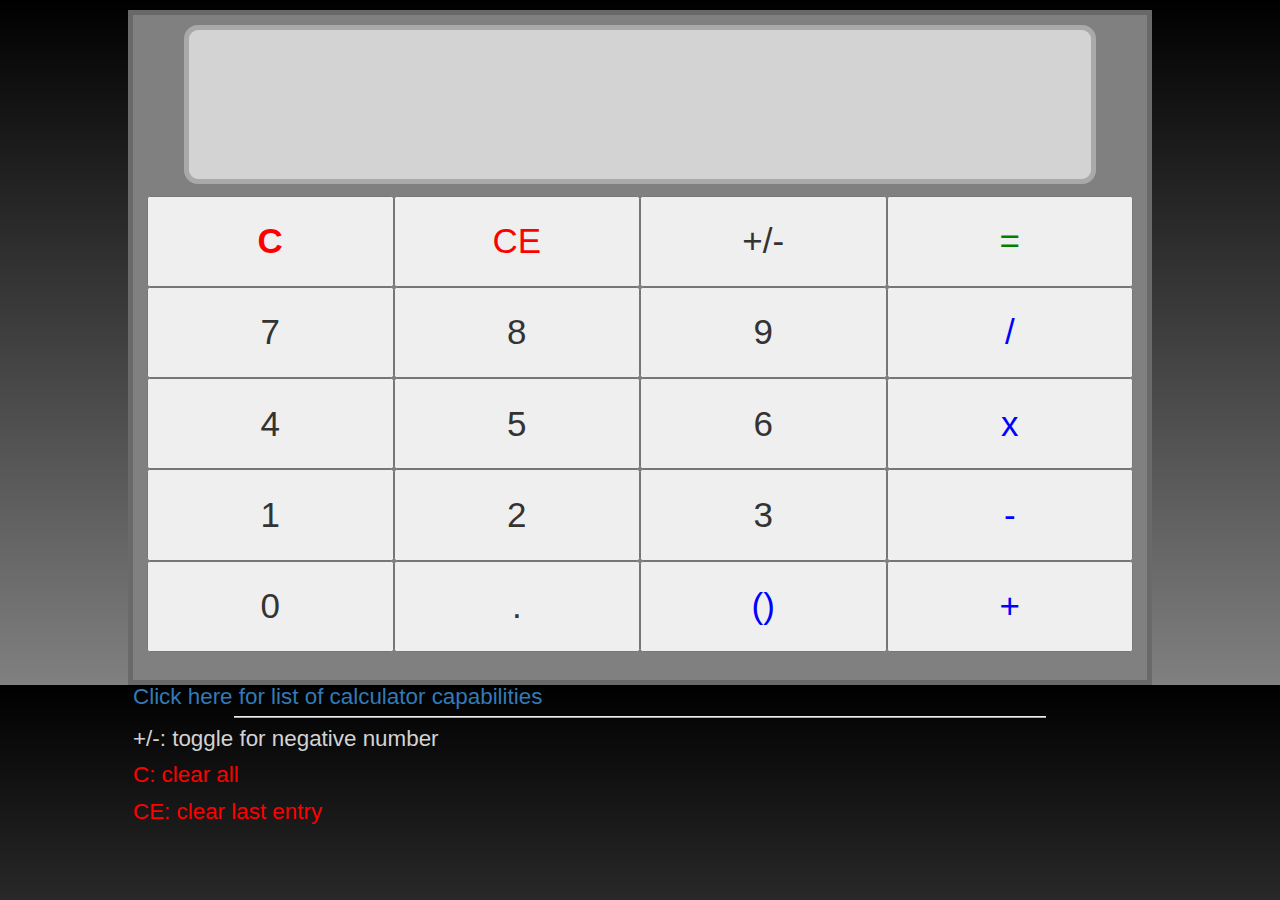
<file: index.html>
<!-- Calculator     Vernon Louie      December 2016 thru April 2017 -->

<!doctype html>
<html>
    <head>
        <meta name="viewport" content="width=detvice-width, initial-scale=1.0">
        <title> calculator </title>

        <script src="https://code.jquery.com/jquery-2.1.4.min.js"> </script>
        <script src="main.js"> </script>

        <link rel="stylesheet" href="https://maxcdn.bootstrapcdn.com/bootstrap/3.3.7/css/bootstrap.min.css"/>
        <link type="text/css" rel = "stylesheet" href="style.css">
    </head>

    <body>
        <div class = "container1">
            <div class = "display">
                <!-- where the numbers, math operators, equal sign and result display -->
            </div>

            <div class = "button_area">
                <div class = "all_buttons">                             <!-- ROW 1 -->
                    <button type="button" class = "special"> <b> C </b> </button>
                    <button type="button" class = "special"> CE </button>
                    <button type="button" class = "number" id = "negative"> +/- </button>
                    <button type="button" class = "equal"> = </button>
                                                                        <!-- ROW 2 -->
                    <button type="button" class = "number"> 7 </button>
                    <button type="button" class = "number"> 8 </button>
                    <button type="button" class = "number"> 9 </button>
                    <button type="button" class = "operator"> / </button>
                                                                        <!-- ROW 3 -->
                    <button type="button" class = "number"> 4 </button>
                    <button type="button" class = "number"> 5 </button>
                    <button type="button" class = "number"> 6 </button>
                    <button type="button" class = "operator"> x </button>
                                                                        <!-- ROW 4 -->
                    <button type="button" class = "number"> 1 </button>
                    <button type="button" class = "number"> 2 </button>
                    <button type="button" class = "number"> 3 </button>
                    <button type="button" class = "operator"> - </button>
                                                                        <!-- ROW 5 -->
                    <button type="button" class = "number"> 0 </button>
                    <button type="button" class = "number"> . </button>
                    <button type="button" class = "operator"> () </button>

                    <button type="button" class = "operator"> + </button>
                </div> <!-- end all_buttons div -->
            </div> <!-- end button_area div -->

            <div class="clarifications">
                <a href="https://docs.google.com/document/d/1x3U2spttq17miGLMfiNpyfGcl1R34BcZWr2SEEAnyvk/pub" target="_blank">Click here for list of calculator capabilities</a>
                <hr>

                <p class="lightgray"> +/-: toggle for negative number </p>
                <p class="special"> C: clear all </p>
                <p class="special"> CE: clear last entry </p>
            </div>

        </div>  <!-- end container1 div  -->
    </body>
</html>
</file>
<file: style.css>
/*  Calculator project    Vernon Louie         December 2016 thru April 2017  */

body {
    font-family:    Verdana, Arial;
    background:     linear-gradient(black, gray);
}

/* found these fonts on http://www.fontspace.com/category/calculator */
@font-face {
    font-family:    "digital-7";
    src:            url("digital-7.ttf");
}

@font-face {
    font-family:    "dig7_mono_italic";
    src:            url("digital-7_mono_italic.ttf");
}

h3 {
    display:    inline-block;
    font-size:  3em;
    margin:     1px 0 1px 0;
}

.container1 {
    height:             75vh;
    width:              80vw;
    background-color:   gray;
    margin:             auto;
    margin-top:         10px;
    border:             dimgrey 0.4em solid;
}

.display {
    height:             24%;
    width:              90%;
    font-family:        dig7_mono_italic, Verdana, Arial;
    background-color:   lightgrey;
    margin:             auto;
    margin-bottom:      0.5em;
    margin-top:         0.5em;
    padding-top:        1em;
    text-align:         left;
    border-radius:      1em;
    border:             0.4em darkgray solid;
    position:           relative;
    top:                0.2em;
    overflow:           auto;
}

.all_buttons {
    display:    flex;
    flex-wrap:  wrap;
    height:     94%;
    margin:     1em;
}

.all_buttons button {
    flex:       1 1 25%;
    height:     20%;
    font-size:  2.5em;
}

button:hover {
    background-color:   white;
}

.button_area {
    height: 75%;
}

.special {
    color:  red;
}

.operator {
    color:  blue;
}

.equal {
    color:  green;
}

.lightgray {
    color:  lightgray;
}

.clarifications p, a {
    font-size:  1.6em;
    margin:     0.2em 0;
}

hr {
    margin:             0.2em auto;
    background-color:   darkgray;
    width:              80%;
    height:             0.1em;
}

/******************** Responsiveness ***********************/

/* For mobile landscape */
@media only screen and (orientation: landscape) and (max-width: 700px) {
    h3 {
        font-size:  2em;
        margin:     0;
    }

    .clarifications {
        position:   relative;
        top:        0.6em;
    }

    .clarifications p, a {
        font-size:  1.1em;
        margin-top: -5px;
    }

    .all_buttons button {
        font-size:  1.5em;
    }

    .button_area {
        height: 70%;
    }
}

/* For non-mobile (to prevent non-mobile from using mobile landscape) */
@media only screen and (min-width: 700px) {
    h3 {
        font-size: 2.5em;
    }

    .clarifications p, a {
        font-size:  1.6em;
    }

    .all_buttons button {
        font-size:  2.5em;
    }

    .button_area {
        height: 73%;
    }
}

/* For mobile portrait */
@media only screen and (max-width: 500px) {
    h3 {
        font-size: 2em;
    }

    .clarifications p, a {
        font-size:  1.1em;
    }

    .all_buttons button {
        font-size:  2em;
    }

    .button_area {
        height: 73%;
    }
}

/************** End of current CSS *******************/

/* may incorporate tool tips later */
.tiptext {
    visibility:         hidden;
    background-color:   black;
    color:              white;
    text-align:         center;
    border-radius:      1em;
    position:           absolute;
    z-index:            1;
}

.tooltip:hover .tiptext{
    visibility: visible;
}

/***** Old styling before flex *****/
    /*.button_area {*/
        /*height:             79%;*/
        /*width:              90%;*/
        /*margin:             auto;*/
        /*vertical-align:     middle;*/
    /*}*/

    /*.button {*/
        /*height:             99%;*/
    /*}*/

    /*.button_row {*/
        /*height:             20%;*/
        /*margin:             0.1em;*/
    /*}*/

    /*.special {*/
        /*height:             98%;*/
        /*width:              98%;*/
        /*background-color:   blue;*/
        /*display:            inline-block;*/
        /*text-align:         center;*/
        /*color:              white;*/
        /*border-radius:      2em;*/
        /*border:             lightyellow 0.2em solid;*/
    /*}*/

    /*.number, .equal {*/
        /*height:             98%;*/
        /*width:              98%;*/
        /*background-color:   lightyellow;*/
        /*display:            inline-block;*/
        /*text-align:         center;*/
        /*border-radius:      2em;*/
        /*border:             gold 0.2em solid;*/
    /*}*/

    /*.operator {*/
        /*position:       relative;*/
        /*height:             98%;*/
        /*width:              98%;*/
        /*background-color:   red;*/
        /*display:            inline-block;*/
        /*text-align:         center;*/
        /*color:              white;*/
        /*border-radius:      2em;*/
        /*border:             black 0.2em solid;*/
    /*}*/

    /*h1, h2, h3 {*/
        /*position:   absolute;*/
        /*-ms-transform:  translate(1em, 2em);*/
        /*-webkit-transform:  translate(1em, 2em);*/
        /*transform:      translate(1em, 2em);*/
    /*}*/
</file>
